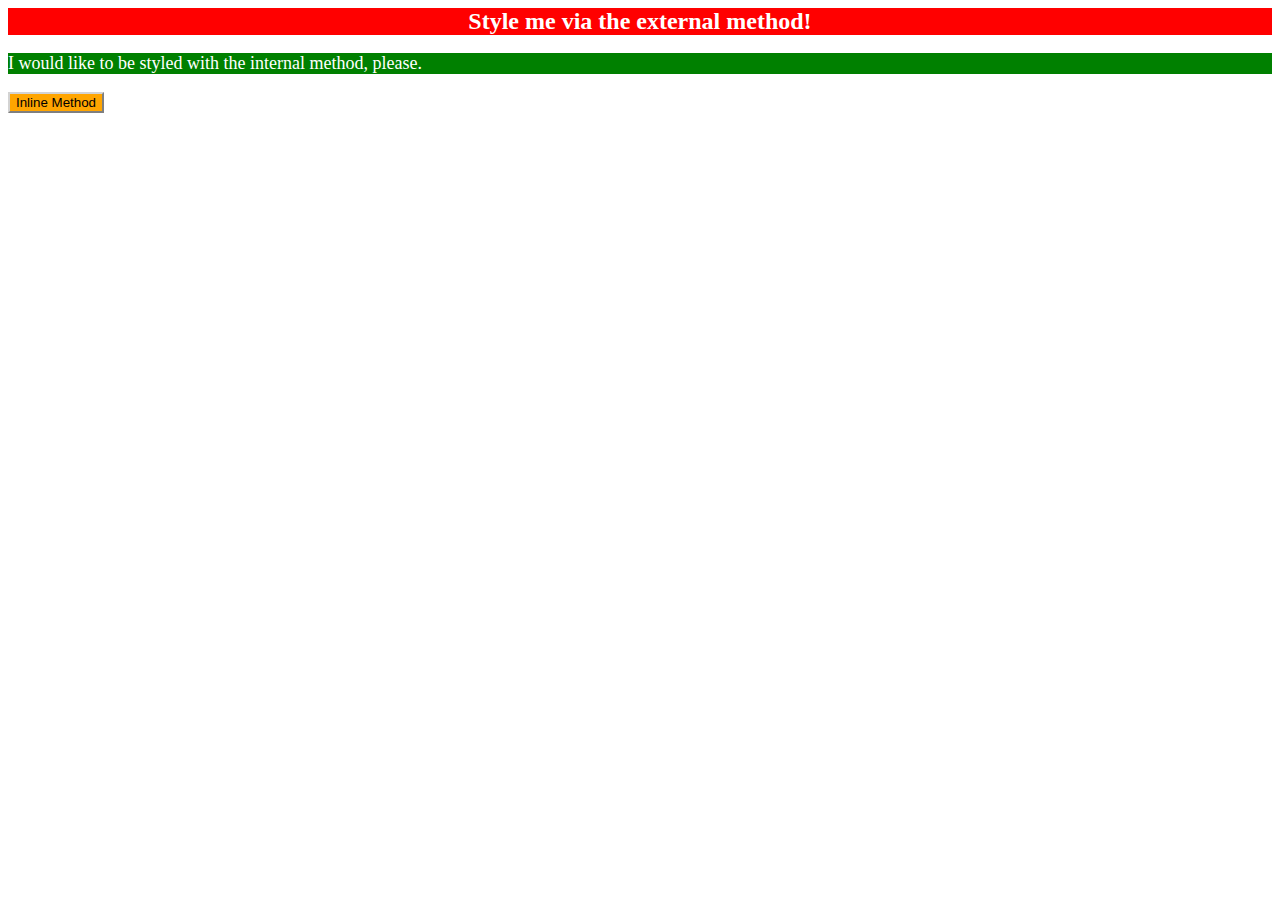
<file: foundations/01-css-methods/index.html>
<!DOCTYPE html>
<html lang="en">
  <head>
    <meta charset="UTF-8">
    <meta http-equiv="X-UA-Compatible" content="IE=edge">
    <meta name="viewport" content="width=device-width, initial-scale=1.0">
    <title>Methods for Adding CSS</title>
    <link rel="stylesheet" href="style.css">
    <style>
      p {
        color: white;
        background-color: green;
        font-size: 18px;
      }
    </style>
  </head>
  <body>
    <div>Style me via the external method!</div>
    <p>I would like to be styled with the internal method, please.</p>
    <button style="font-family: Verdana, sans-serif; background-color: orange; border-color: lightgray;">Inline Method</button>
  </body>
</html>
</file>
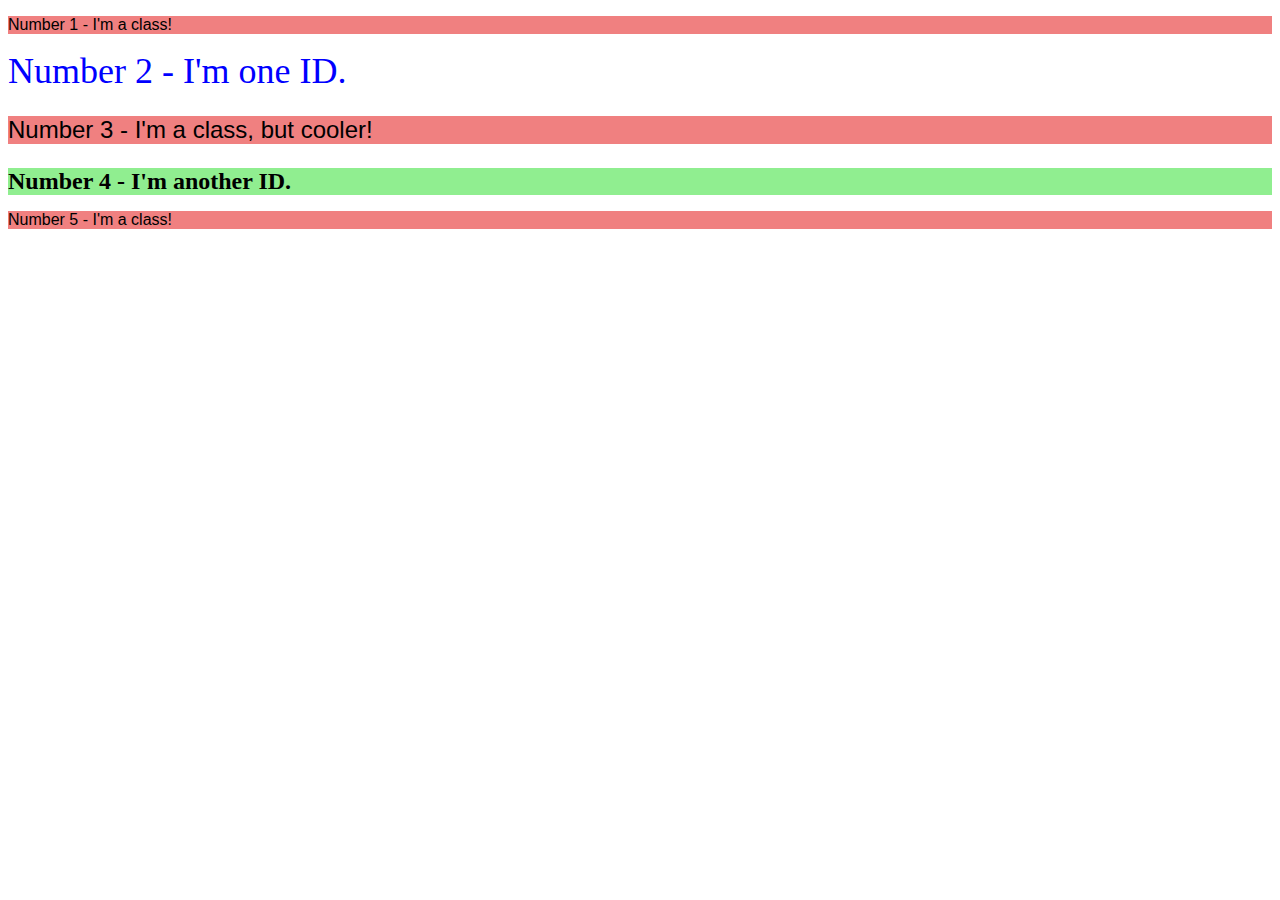
<file: foundations/02-class-id-selectors/index.html>
<!DOCTYPE html>
<html lang="en">
  <head>
    <meta charset="UTF-8">
    <meta http-equiv="X-UA-Compatible" content="IE=edge">
    <meta name="viewport" content="width=device-width, initial-scale=1.0">
    <title>Class and ID Selectors</title>
    <link rel="stylesheet" href="style.css">
  </head>
  <body>
    <p class="a">Number 1 - I'm a class!</p>
    <div id="two">Number 2 - I'm one ID.</div>
    <p class="a cooler">Number 3 - I'm a class, but cooler!</p>
    <div id="four">Number 4 - I'm another ID.</div>
    <p class="a">Number 5 - I'm a class!</p>
  </body>
</html>
</file>
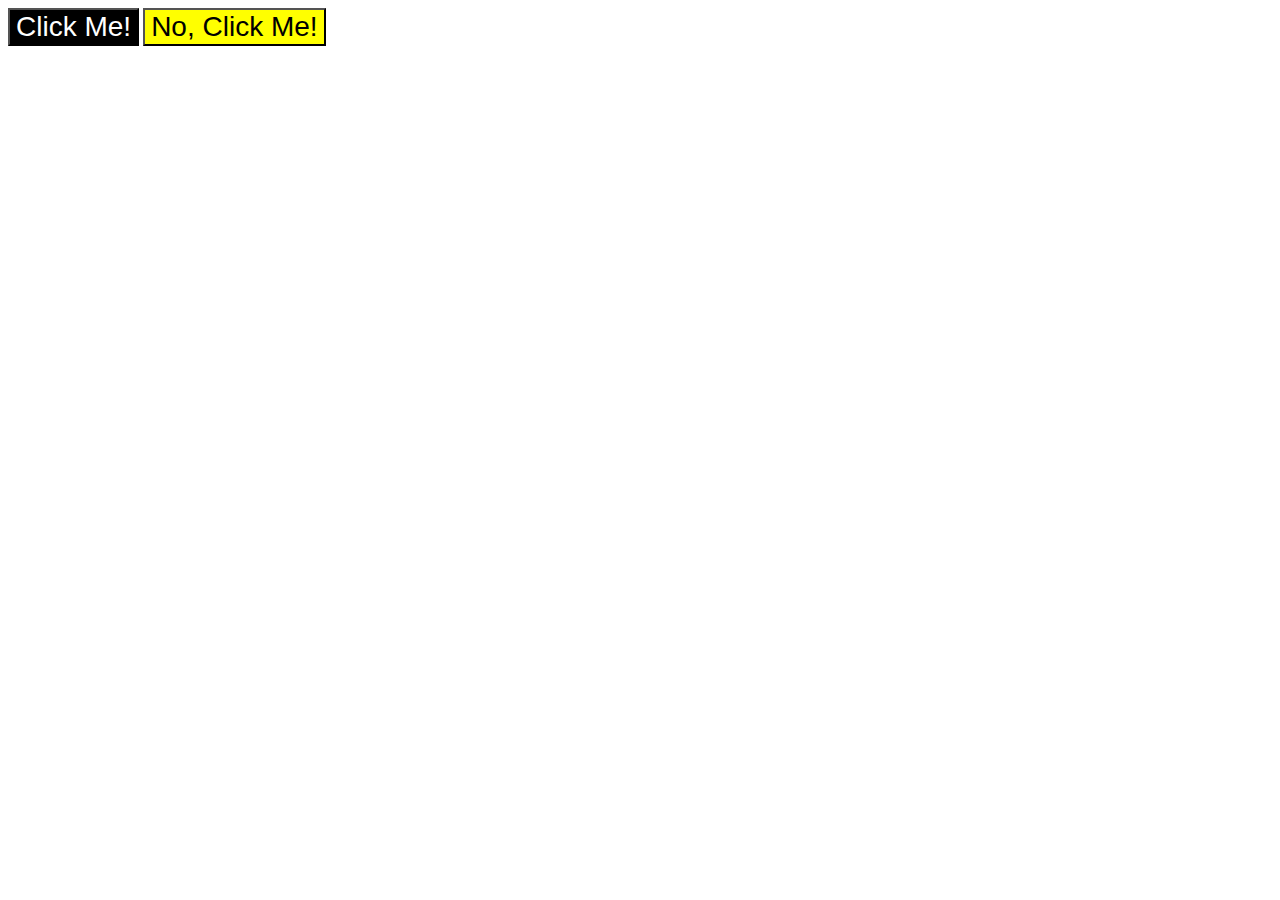
<file: foundations/03-grouping-selectors/index.html>
<!DOCTYPE html>
<html lang="en">
  <head>
    <meta charset="UTF-8">
    <meta http-equiv="X-UA-Compatible" content="IE=edge">
    <meta name="viewport" content="width=device-width, initial-scale=1.0">
    <title>Grouping Selectors</title>
    <link rel="stylesheet" href="style.css">
  </head>
  <body>
    <button class="left-button">Click Me!</button>
    <button class="right-button">No, Click Me!</button>
  </body>
</html>
</file>
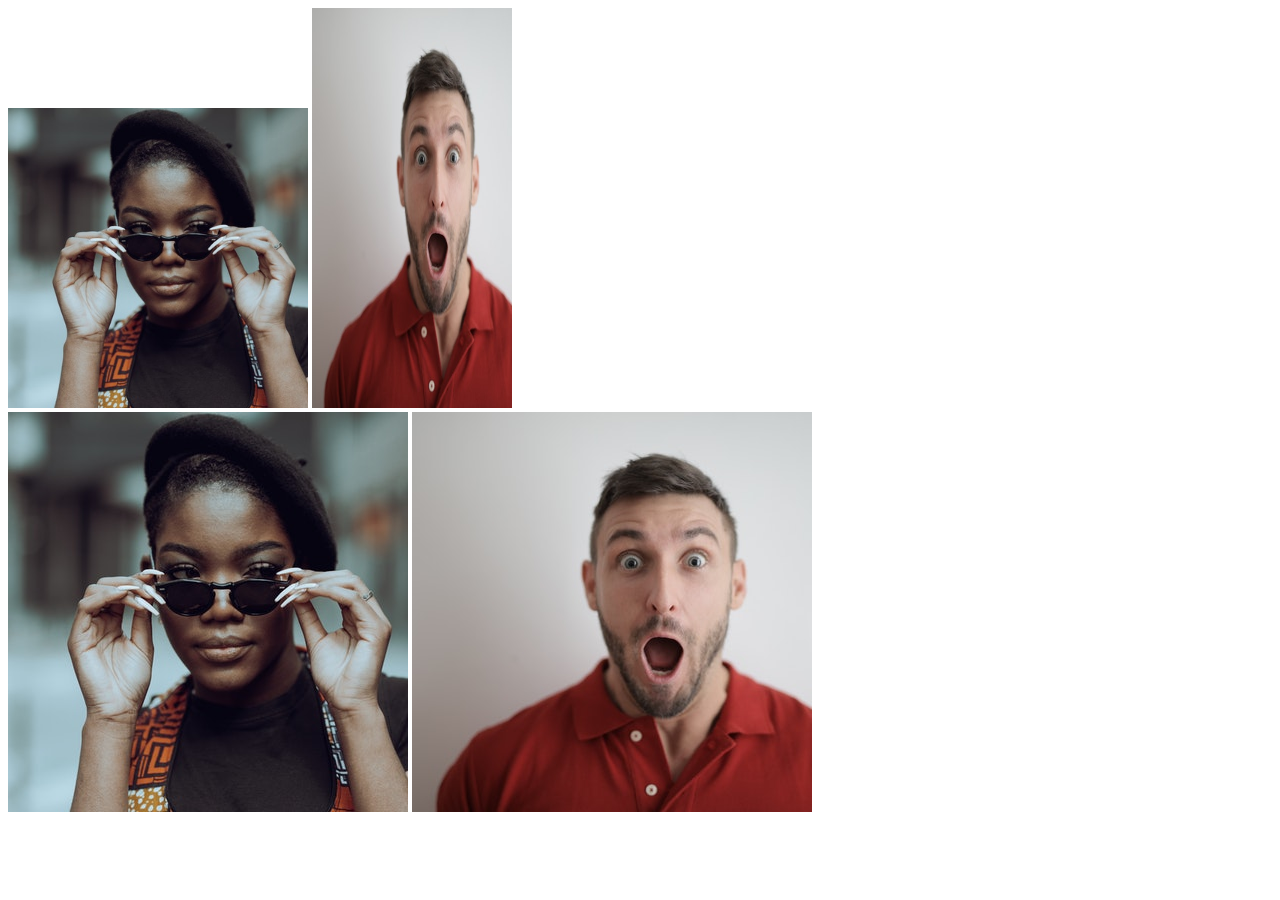
<file: foundations/04-chaining-selectors/index.html>
<!DOCTYPE html>
<html lang="en">
  <head>
    <meta charset="UTF-8">
    <meta http-equiv="X-UA-Compatible" content="IE=edge">
    <meta name="viewport" content="width=device-width, initial-scale=1.0">
    <title>Chaining Selectors</title>
    <link rel="stylesheet" href="style.css">
  </head>
  <body>
    <!-- Check image source path. Review Foundations lesson - Links and Images -->
    <!-- Use the classes BELOW this line -->
    <div>
      <img class="avatar proportioned" src="imgs/woman.jpg" alt="Woman with glasses">
      <img class="avatar distorted" src="imgs/man.jpg" alt="Man with surprised expression">
    </div>
    <!-- Use the classes ABOVE this line -->
    <div>
      <img class="original proportioned" src="imgs/woman.jpg" alt="Woman with glasses">
      <img class="original distorted" src="imgs/man.jpg" alt="Man with surprised expression">
    </div>
  </body>
</html>
</file>
<file: foundations/01-css-methods/style.css>
div {
    color: white;
    background-color: red;
    font-size: x-large;
    font-weight: 700;
    text-align: center;
}
</file>
<file: foundations/02-class-id-selectors/style.css>
.a, .cooler {
    background-color: lightcoral;
    font-family: Verdana, sans-serif;
}

#two {
    color:blue;
    font-size: 36px;
}

.cooler {
    font-size: 24px;
}

#four {
    background-color: lightgreen;
    font-size: 24px;
    font-weight: bold;
}
</file>
<file: foundations/03-grouping-selectors/style.css>
.left-button,
.right-button {
    font-size: 28px;
    font-family: Helvetica, 'Times New Roman', sans-serif;
}

.left-button {
    background-color: black;
    color: white;
}

.right-button{
    background-color: yellow;
}
</file>
<file: foundations/04-chaining-selectors/style.css>
/* Add CSS Styling */
.avatar.proportioned {
    height: auto;
    width: 300px;
}

.avatar.distorted {
    width: 200px;
    height: 400px;
}
</file>
